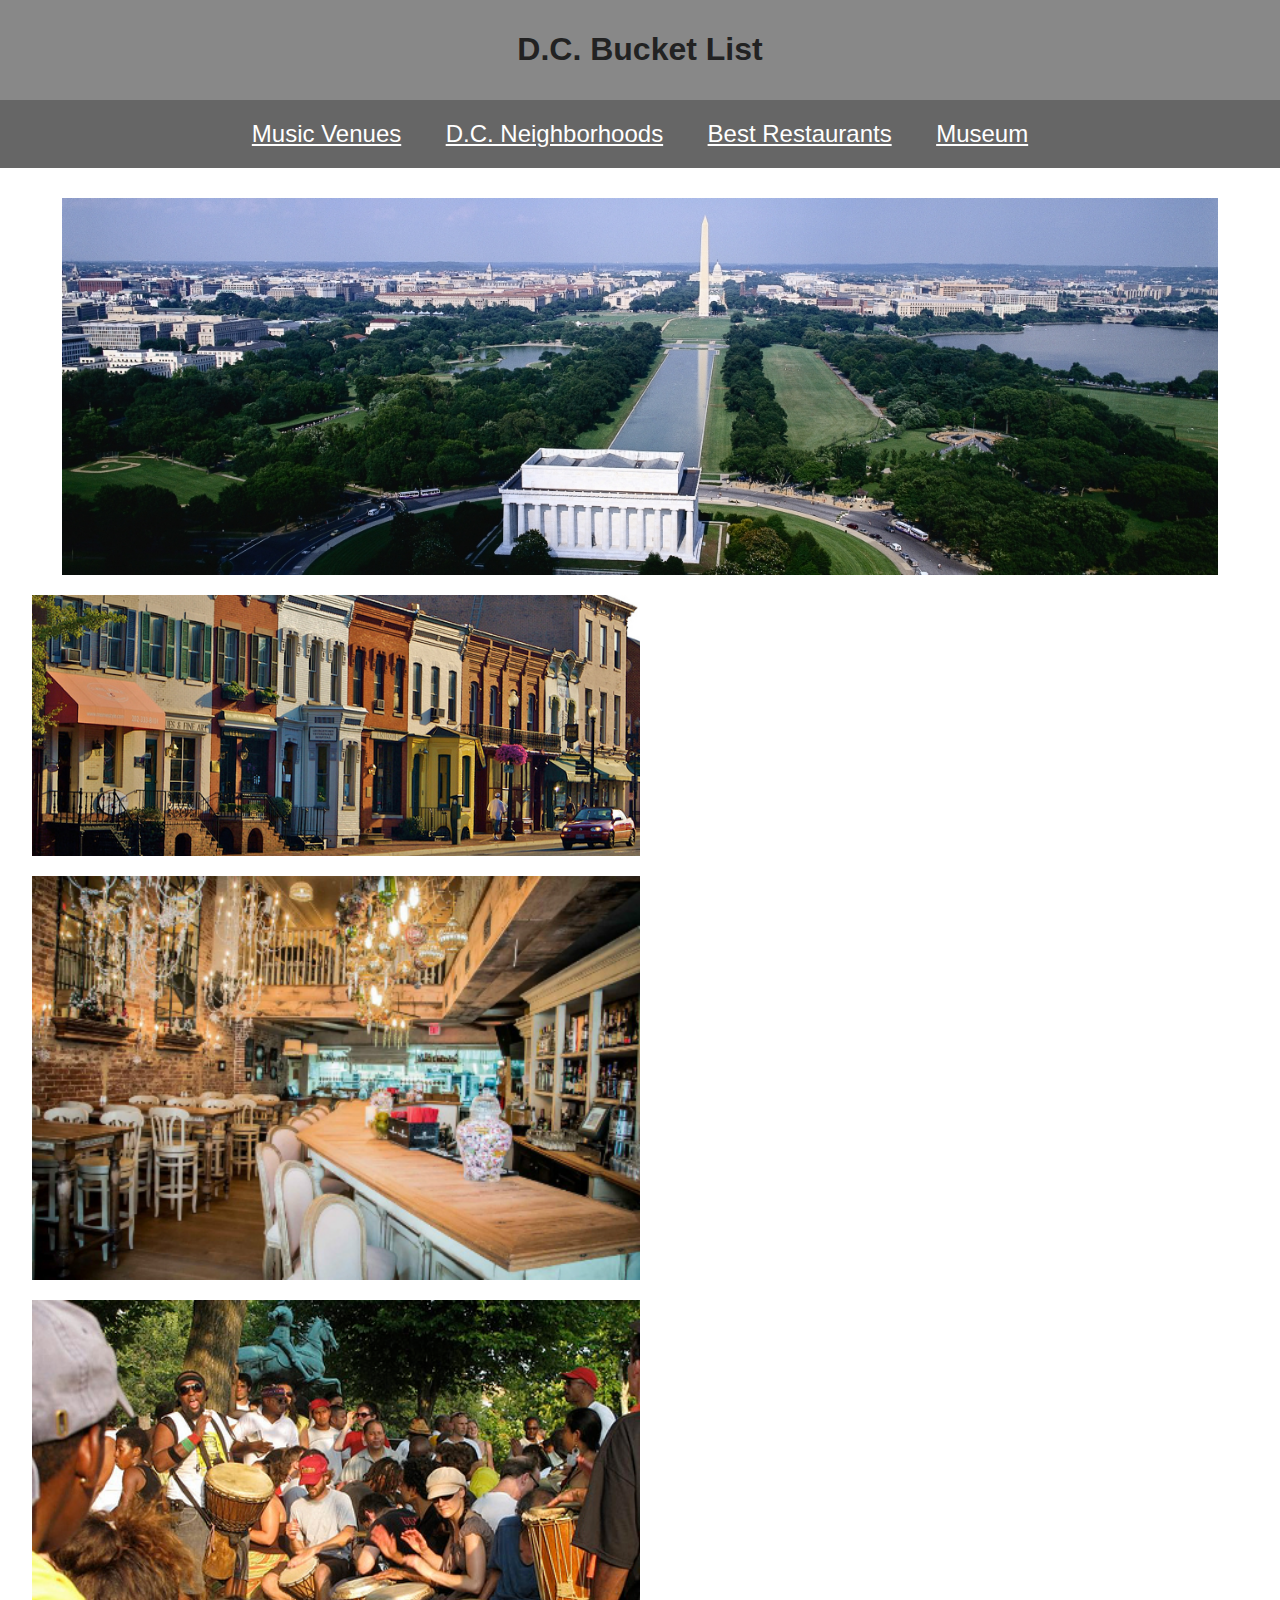
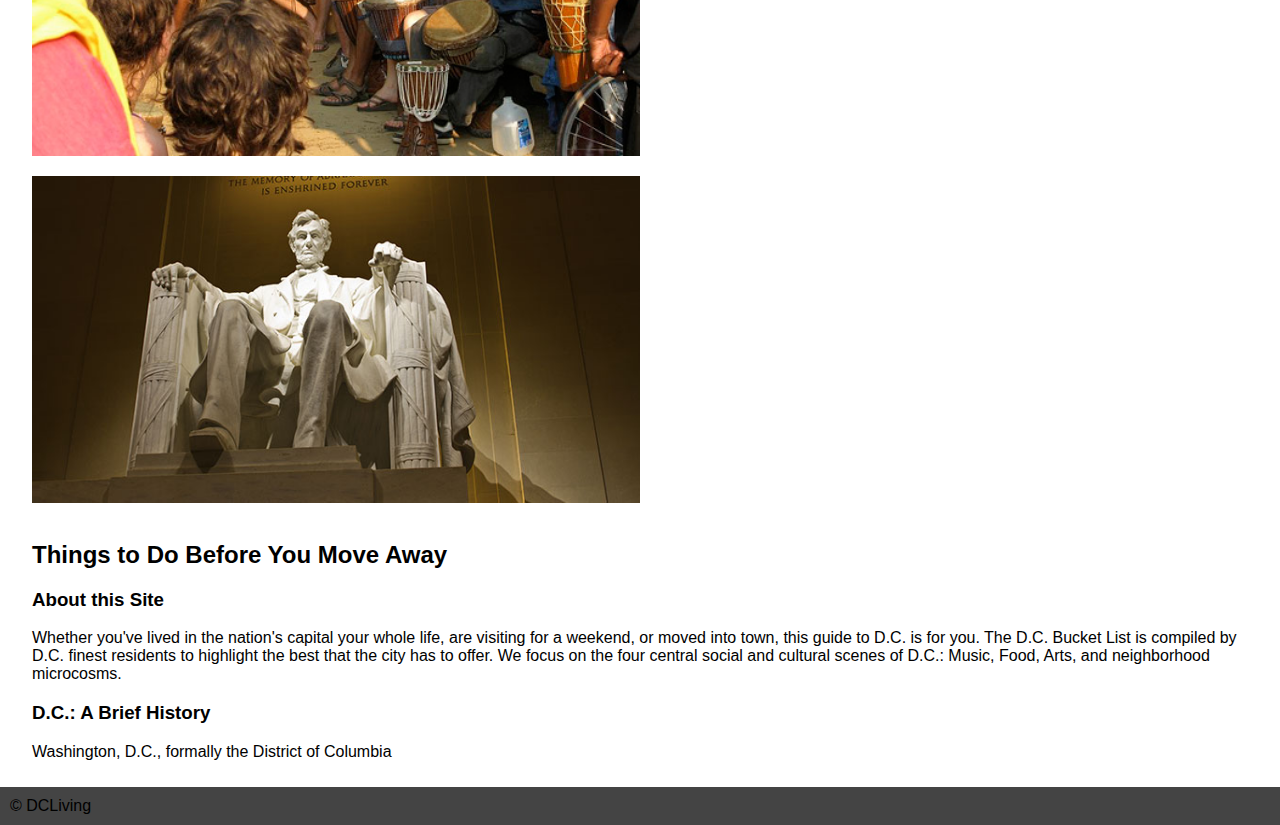
<file: index.html>
<!DOCTYPE html>
<html>
  <head>
    <title>D.C. Bucket List</title>
    <link rel="stylesheet" href="style.css">
  </head>

  <body>
    <header>
      <h1>D.C. Bucket List</h1>
    </header>

    <nav>
      <ul>
        <li><a href="music.html">Music Venues</a></li>
        <li><a href="neighborhoods.html">D.C. Neighborhoods</a></li>
        <li><a href="restaurant.html">Best Restaurants</a></li>
        <li><a href="museum.html">Museum</a></li>
      </ul>
    </nav>

    <section>
      <img src="logo.jpg" class= "centered"/>
      <img src="logogeorge.jpg"  />
      <img src="logorestaurant.jpg"  />
      <img src="logomusic.jpg" />
      <img src="logomonument.jpg"  />

      <br />

      <article>
        <h2>Things to Do Before You Move Away</h2>
        <h3>About this Site</h3>
        <p>Whether you've lived in the nation's capital your whole life, are visiting for a weekend, or moved into town, this guide to D.C. is for you. 
          The D.C. Bucket List is compiled by D.C. finest residents to highlight the best that the city has to offer. We focus on the four central social and cultural scenes of D.C.: Music, Food, Arts, and neighborhood microcosms. </p>
        <h3> D.C.: A Brief History</h3>
        <p>Washington, D.C., formally the District of Columbia 
      </article>

    </section>

    <footer>
      &#169; DCLiving
    </footer>

  </body>
</html>
</file>
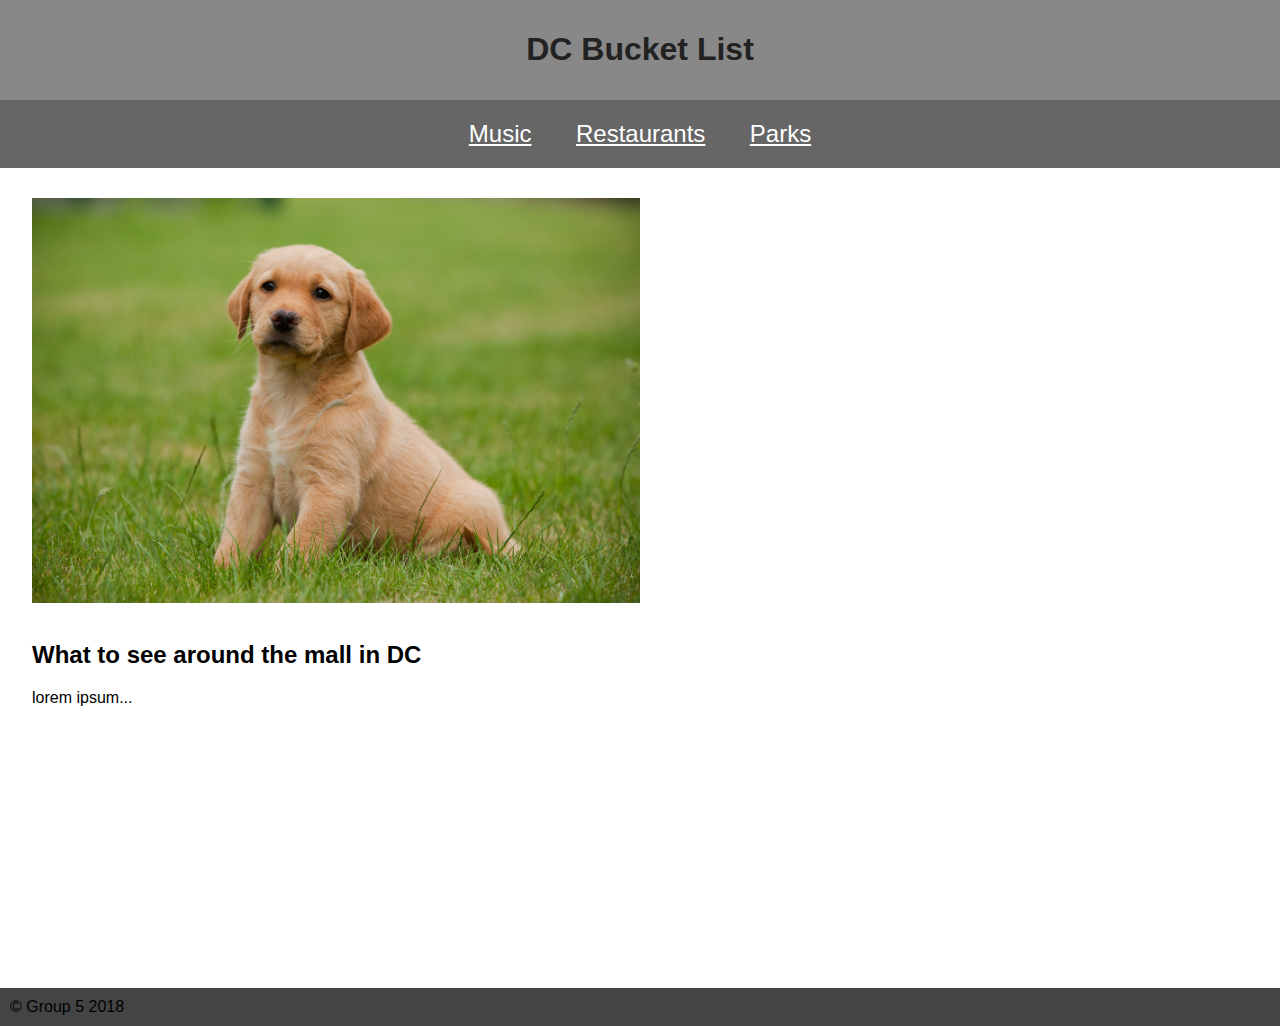
<file: museum.html>
<!DOCTYPE html>
<html>
  <head>
    <title>museum.html</title>
    <link rel="stylesheet" href="style.css">
  </head>

  <body>
    <header>
      <h1>DC Bucket List</h1>
    </header>

    <nav>
      <ul>
        <li><a href="">Music</a></li>
        <li><a href="">Restaurants</a></li>
        <li><a href="">Parks</a></li>
      </ul>
    </nav>

    <section>
      <img src="logofile.jpg" width="200px" />

      <br />

      <article>
        <h2>What to see around the mall in DC</h2>
        <p>lorem ipsum...</p>
      </article>

    </section>

    <footer>
      &#169; Group 5 2018
    </footer>

  </body>
</html>
</file>
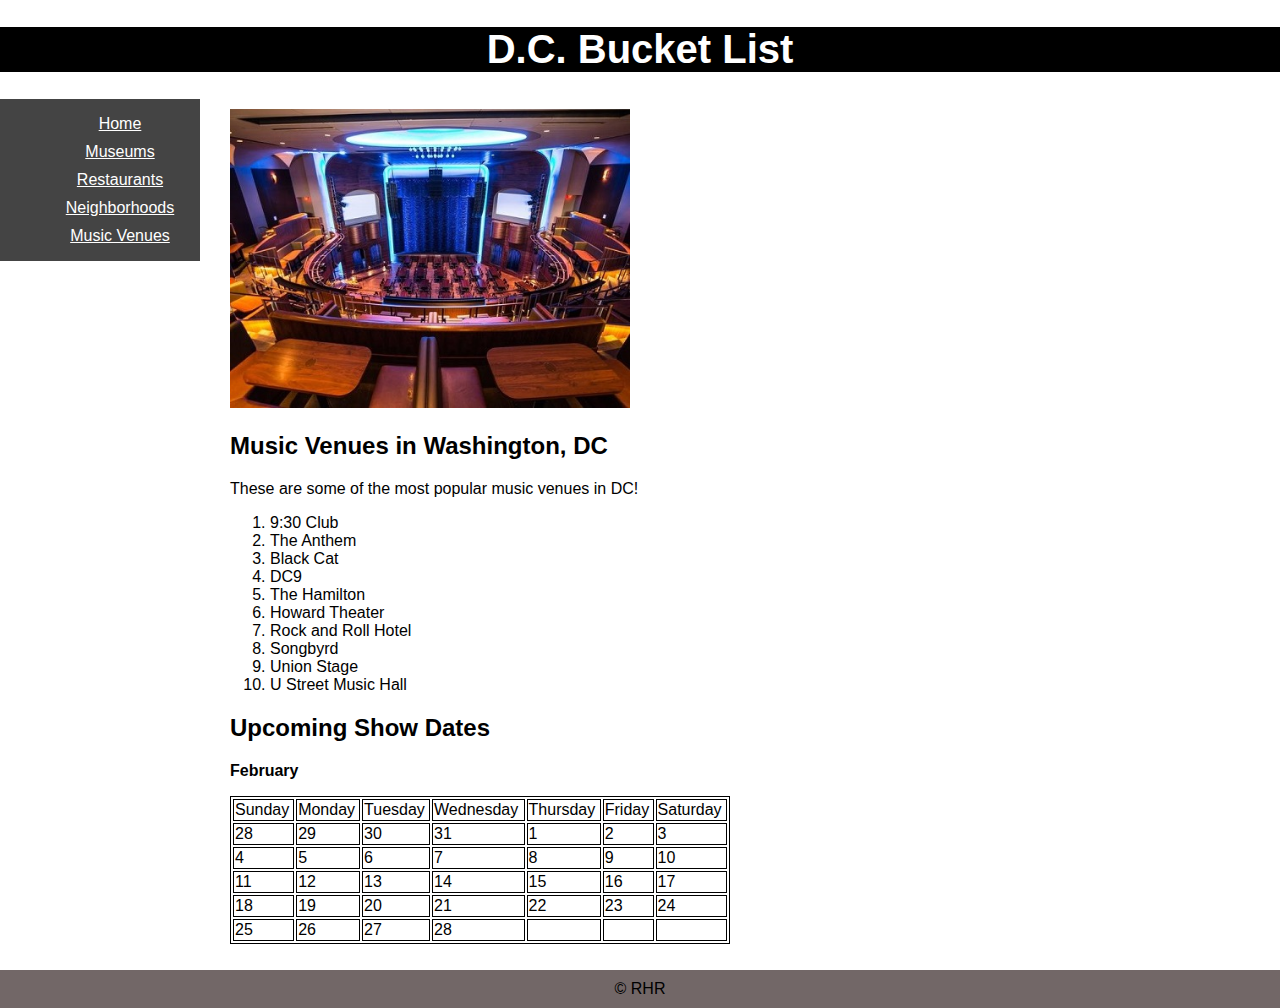
<file: music.html>
<!DOCTYPE html>
<html>
  <head>
    <title>Welcome to 101</title>
        <link rel="stylesheet" href="music.css"/>
        </head>
        <body>
            <header>
                <h1>D.C. Bucket List</h1>
            </header>
            
            <nav>
                <ul>
                    <li><a href="index.html">Home</a></li>
                    <li><a href="museum.html">Museums</a></li>
                    <li><a href="restaurant.html">Restaurants</a></li>
                    <li><a href="neighborhoods.html">Neighborhoods</a></li>
                    <li><a href="music.html">Music Venues</a></li>
                    </ul>
            </nav>
            <section>
                <img src="music.jpg"/>
                <br/>

            <article>
                <h2>Music Venues in Washington, DC</h2>
                <p>These are some of the most popular music venues in DC!</p>
                <ol>
                    <li>9:30 Club</li>
                    <li>The Anthem</li>
                    <li>Black Cat</li>
                    <li>DC9</li>
                    <li>The Hamilton</li>
                    <li>Howard Theater</li>
                    <li>Rock and Roll Hotel</li>
                    <li>Songbyrd</li>
                    <li>Union Stage</li>
                    <li>U Street Music Hall</li>
                </ol> 
                <h2>Upcoming Show Dates</h2>
                <p><b>February</b>
                    <table width="500px">
                            <tb><tr>
                                
                                <td>Sunday</td><td>Monday</td><td>Tuesday</td><td>Wednesday</td><td>Thursday</td><td>Friday</td><td>Saturday</td>
                                </tr>
                                <tr><td>28</td><td>29</td><td>30</td><td>31</td><td>1</td><td>2</td><td>3</td></tr>
                                <tr><td>4</td><td>5</td><td>6</td><td>7</td><td>8</td><td>9</td><td>10</td></tr>
                                <tr><td>11</td><td>12</td><td>13</td><td>14</td><td>15</td><td>16</td><td>17</td></tr>
                                <tr><td>18</td><td>19</td><td>20</td><td>21</td><td>22</td><td>23</td><td>24</td></tr>
                                <tr><td>25</td><td>26</td><td>27</td><td>28</td><td></td><td></td><td></td></tr>
                            </tb>
                        </table>
                </p>
            </article>
            </section>
        
            <footer>
                &copy; RHR
            </footer>
        </body>
</html>
</file>
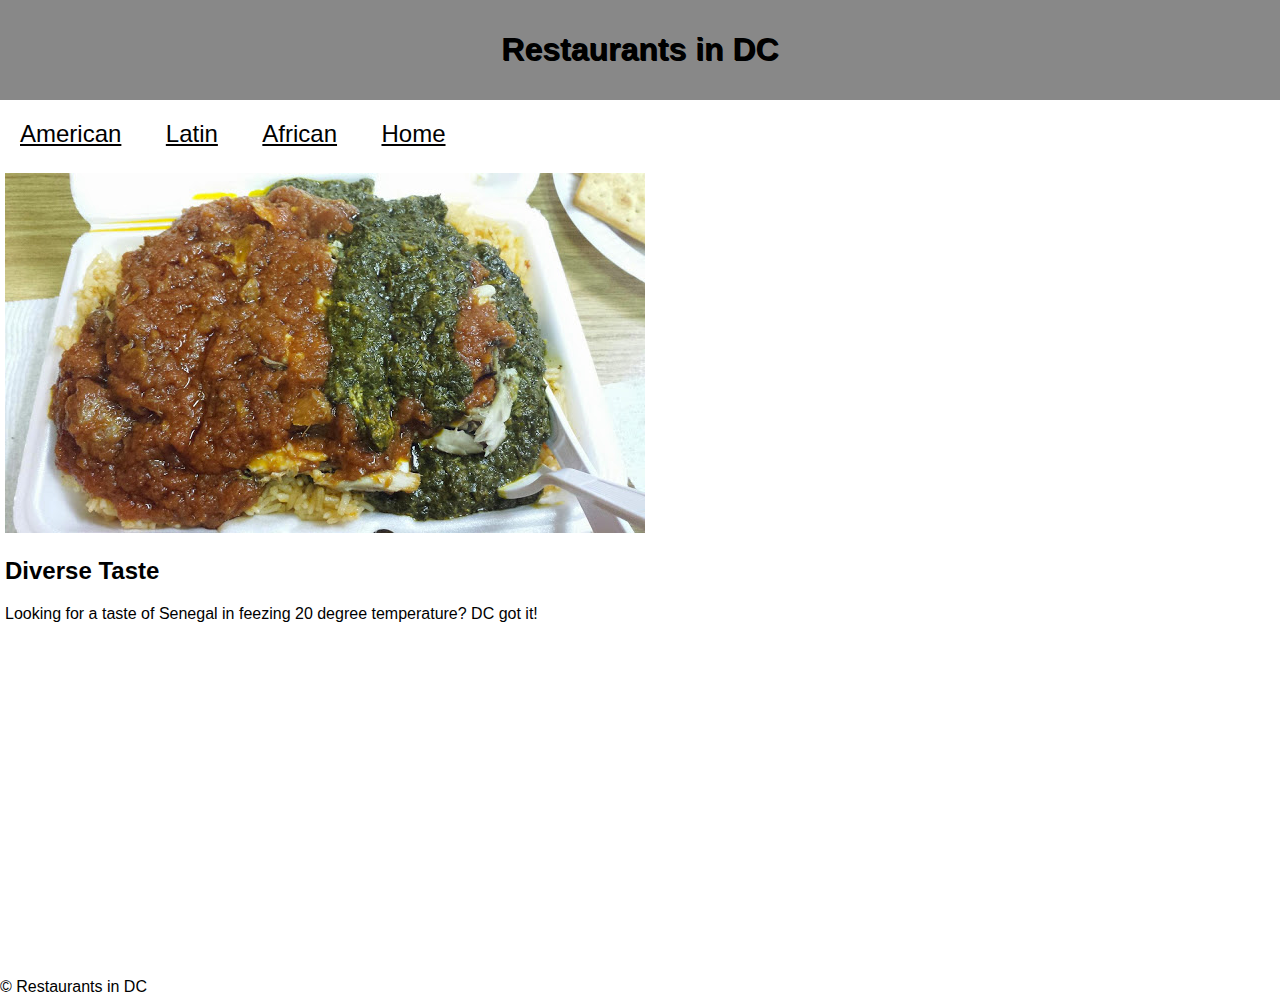
<file: restaurant.html>
<!DOCTYPE html>
<htlm>
    <head> 
        <title>tab Title</title>
        <link rel ="stylesheet" href="restaurant.css"/>
    </head>

    <body>
        <header>
            <h1>Restaurants in DC</h1>
        </header>

    <Nav>
        <ul>
            <li>
                <a href="American.html">American</a>
            </li>
            <li>
                <a href="Latin.html">Latin</a>
            </li>  
            <li>
                <a href="African.html">African</a>
            </li> 
            <li>
                <a href="index.htlm">Home</a>
            </li>
             </ul>
    </Nav>

    <section>
        <img src="restau.jpg"/>

        <br/>

        <article>
            <h2> Diverse Taste </h2>
            <p>Looking for a taste of Senegal in feezing 20 degree temperature? DC got it!</p>

         </article> 

         </section>

        <footer>
            &copy; Restaurants in DC
         </footer>

         </body>
         </htlm> 


            






    


            

    



        </header>
    </body>
</htlm>
</file>
<file: style.css>
html {
    height: 100%;
  }
  
  body {
    margin: 0;
    height: 100%;
    font-family: helvetica;
  }
  
  a {
    color: #fff;
  }
  
  header {
    padding: 10px;
    background: #888;
    color: #222;
    text-align: center;
  }
  
  nav {
    background-color: #666;
    text-align: center;
  }
  
  nav ul {
    margin: 0;
    padding: 0;
    list-style: none;
  }
  
  nav ul li {
    display: inline-block;
    margin: 20px;
    font-size: 24px;
  }
  
  section {
    width: 95%;
    margin: 0 auto;
    padding: 10px;
    min-height: 800px;
  }
  
  section img {
    margin-top: 20px;
  }
  
  img {
    display: block;
    width: 50%;
}

  footer {
    clear: left;
    padding: 10px;
    background: #444;
    text-align: left;
  }

  img.centered {
      margin-left: auto;
      margin-right: auto;
      width: 95%;
  }
</file>
<file: music.css>
body{

    margin: 0;
    font-family: helvetica;
}

a{
    color: #fff;
}

header {
    color:white;
    background-color: black;
    text-align:center;
    font-size: 20px;
    display: block;
}
nav {
    background-color: #444;
    width: 200px;
    height: 100%;
    float: left;
    text-align: center;
    display: inline-block;
    margin-right: 20px;
    
}
nav ul {
    list-style: none;
}
nav ul li {
    margin-bottom: 10px;
}
img {
    width: 400px;
}
section {
    width: 500px;
    float: left;
    padding: 10px;
    margin: 0 auto;
}

.calendar {
    width: 500px;
    float: right;
    padding: 10px;
    margin: 0 auto;
    display: inline-block;
}

table, th, td {
    border: 1px solid black;
}
footer {
    clear: left;
    padding: 10px;
    background: rgb(114, 103, 103);
    text-align: center;
  }
</file>
<file: restaurant.css>
body {
    margin:0;
    height: 100%;
    font-family: helvetica;
} 

a {
    color:black;   
}
    
header {
    padding: 10px;
    background: #888;
    color:#000;
    text-shadow: 1px 1px #000;
    text-align: center;

}
nav {
    background: color #888;
}
nav ul {
    margin:0;
    padding:0;
    list-style: none;
}

nav ul li {
    display: inline-block;
    margin: 20px;
    font-size:24px;
} 

Section { 
    widows: 95%;
    margin: 0 auto;
    padding: 5px;
    min-height: 800px;
}
</file>
